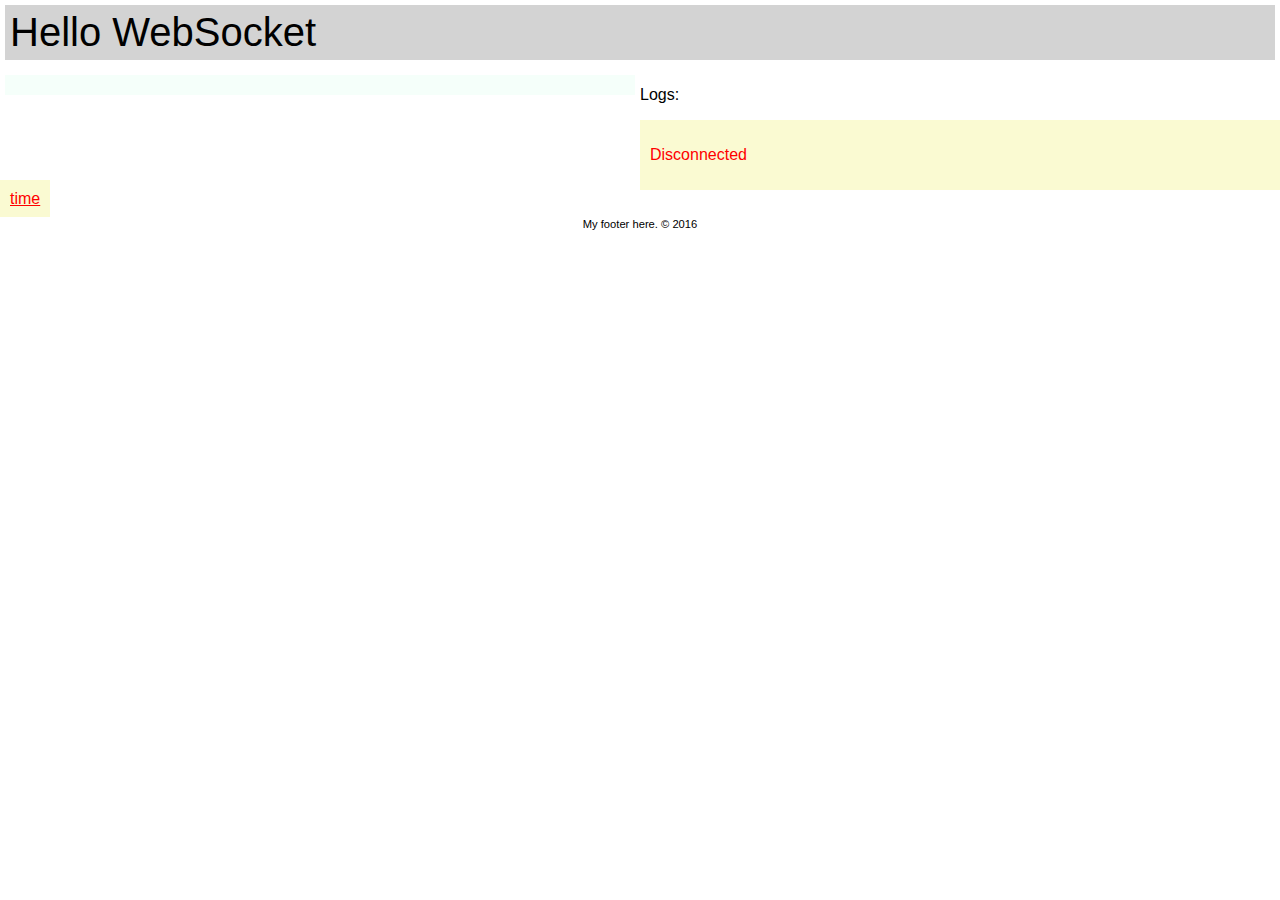
<file: public/index.html>
<!DOCTYPE html>
<html>
	<head>
		<meta charset="UTF-8">
		<!--
			<link rel="stylesheet" href="http://yui.yahooapis.com/pure/0.6.0/pure-min.css">
		-->
		<link rel="stylesheet" href="css/app.css">
		<link rel="stylesheet" href="css/pure/0.6.0/pure-min.css">
		<title>WebSocket Demo</title>

	</head>
	<body>
		<!-- Header -->
		<div class="big">Hello WebSocket</div>

		<div class="pure-g">
			<div class="pure-u-1-2">
				<div class="big blue" id="output"></div>
			</div>
			<div class="pure-u-1-2">
				<p>Logs:</p>
				<div class="red" id="log"></div>
			</div>
		</div>
		<a class="red" href="time.html">time</a>

		<!-- footer -->
		<div class="footer">My footer here. &copy; 2016</div>

		<!-- Scripts loaded here -->
		<script src="js/app.js"></script>
	</body>
</html>
</file>
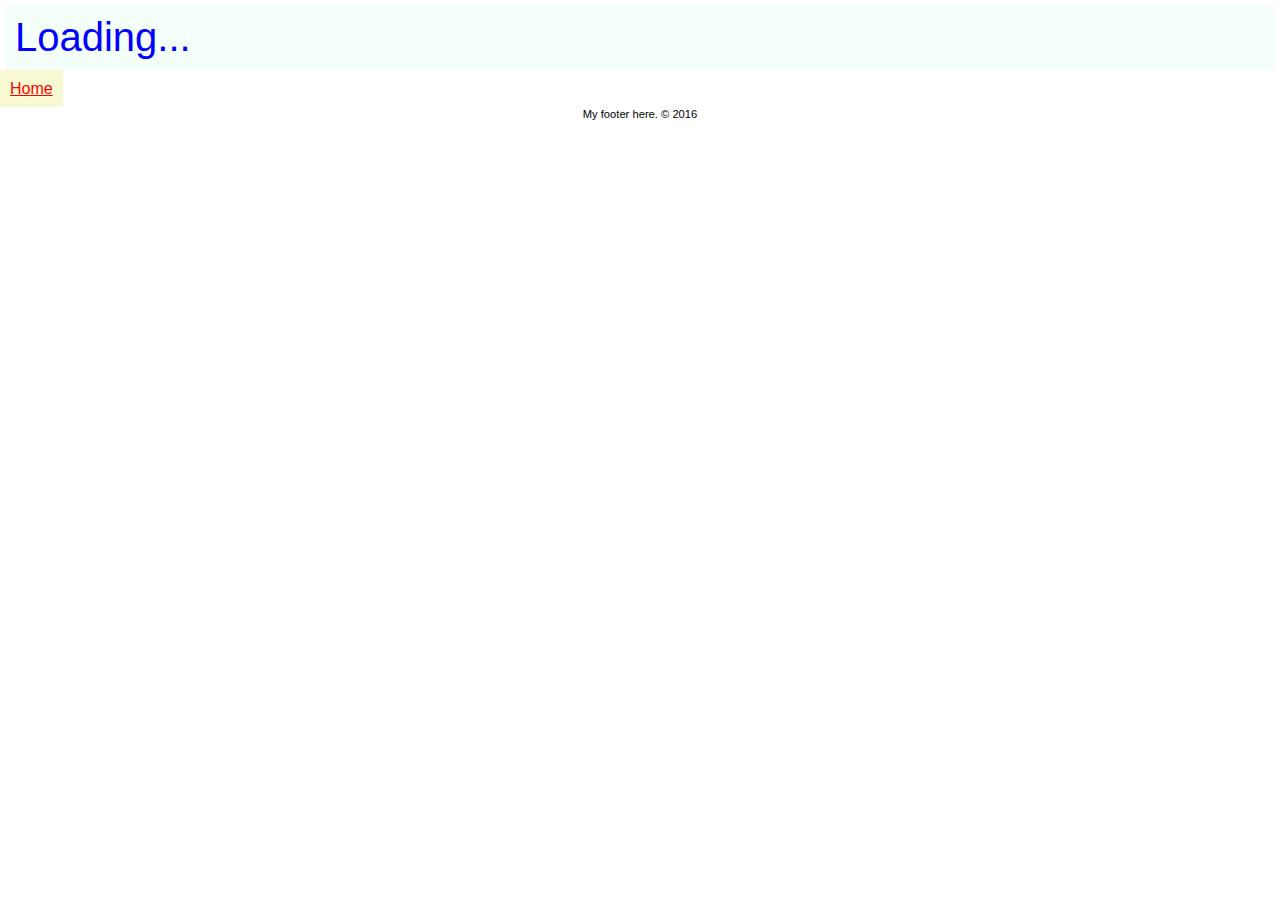
<file: public/time.html>
<!DOCTYPE html>
<html>
	<head>
		<meta charset="UTF-8">
    <link rel="stylesheet" href="css/app.css">
		<link rel="stylesheet" href="css/pure/0.6.0/pure-min.css">
    <title>Time</title>
	</head>
	<body>
    <p class="big blue" id="clock">Loading...</p>
		<a href="/" class="red">Home</a>

		<!-- footer -->
		<div class="footer">My footer here. &copy; 2016</div>

		<script src="js/time.js"></script>
  </body>
</html>
</file>
<file: public/css/app.css>
.big {
  font-size: 250%;
  text-align: left;
  margin: 5px 5px 10px 5px;
  padding: 5px;
  background-color: LightGrey;
}
.footer {
  margin-top: 10px;
  font-size: 70%;
  text-align: center;
}
.blue {
  color: blue;
  padding: 10px;
  background-color: MintCream;
}
.red {
  color: red;
  padding: 10px;
  background-color: LightGoldenRodYellow;
}
</file>
